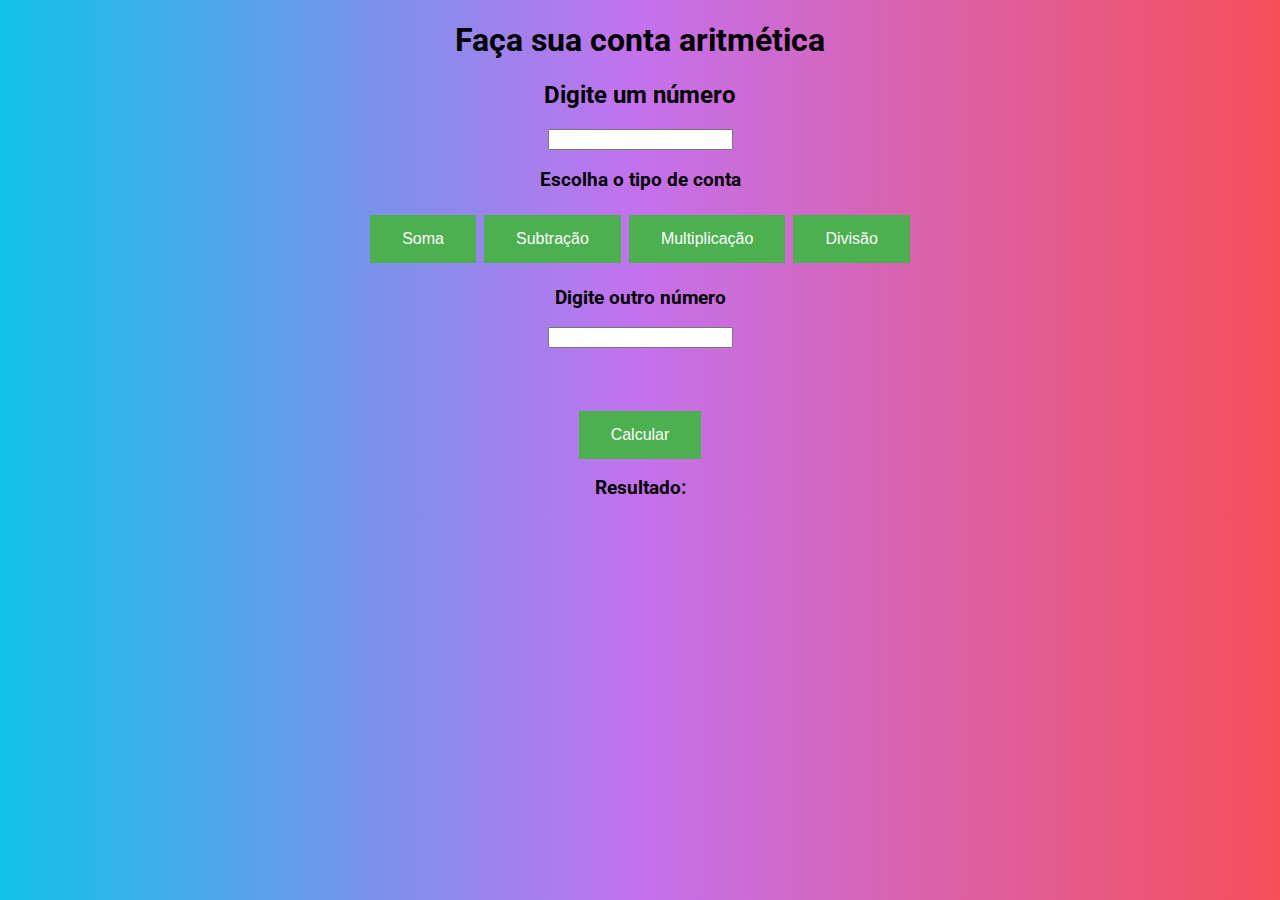
<file: index.html>
<!DOCTYPE html>
<html lang="en">

<head>
    <meta charset="UTF-8">
    <meta name="viewport" content="width=device-width, initial-scale=1.0">
    <title>Calcule</title>
    <link rel="stylesheet" href="./src1/css1/index.css">
    <link rel="icon" href="./src1/css1/iconn.png">
</head>


<body>
    <div class="tit">
        <h1>Faça sua conta aritmética</h1>
        <h2>Digite um número</h2>
    </div>

    <div class="tit1"><input type="number" id="n1">
        <h3>Escolha o tipo de conta</h3>
    </div>

    <div class="button1"><button type="button" onclick="sinal()">Soma</button>

        <button type="button" onclick="sinal1()">Subtração</button>

        <button type="button" onclick="sinal2()">Multiplicação</button>

        <button type="button" onclick="sinal3()">Divisão</button>
    </div>

    <div class="tit2">
        <h3>Digite outro número</h3>

        <input type="number" id="n2">
    </div>

    <div class="button2"> <button type="button" onclick="calcular()">Calcular</button></div>

    <div class="result">
        <h3 id="resultado">Resultado:</h3>
    </div>
    <script src="./src1/js/index.js"></script>
</body>

</html>
</file>
<file: src1/css1/index.css>
@import url('https://fonts.googleapis.com/css2?family=Roboto:wght@300&display=swap');

.tit {
    text-align: center;
}

.tit1 {
    text-align: center;
}

.button1 {
    text-align: center;
    margin: 20px 0;
}

.tit2 {
    text-align: center;
    height: 100px;
}

.button2 {
    text-align: center;
    height: 50px;
    margin: 20px 0;
}

.result {
    text-align: center;
}

body {
    background: linear-gradient(to right, #12c2e9, #c471ed, #f64f59);
}

body {
    font-family: 'Roboto', sans-serif;
}


button {
    background-color: #4CAF50;
    border: none;
    color: white;
    padding: 15px 32px;
    text-align: center;
    text-decoration: none;
    display: inline-block;
    font-size: 16px;
    margin: 4px 2px;
    cursor: pointer;
}
</file>
